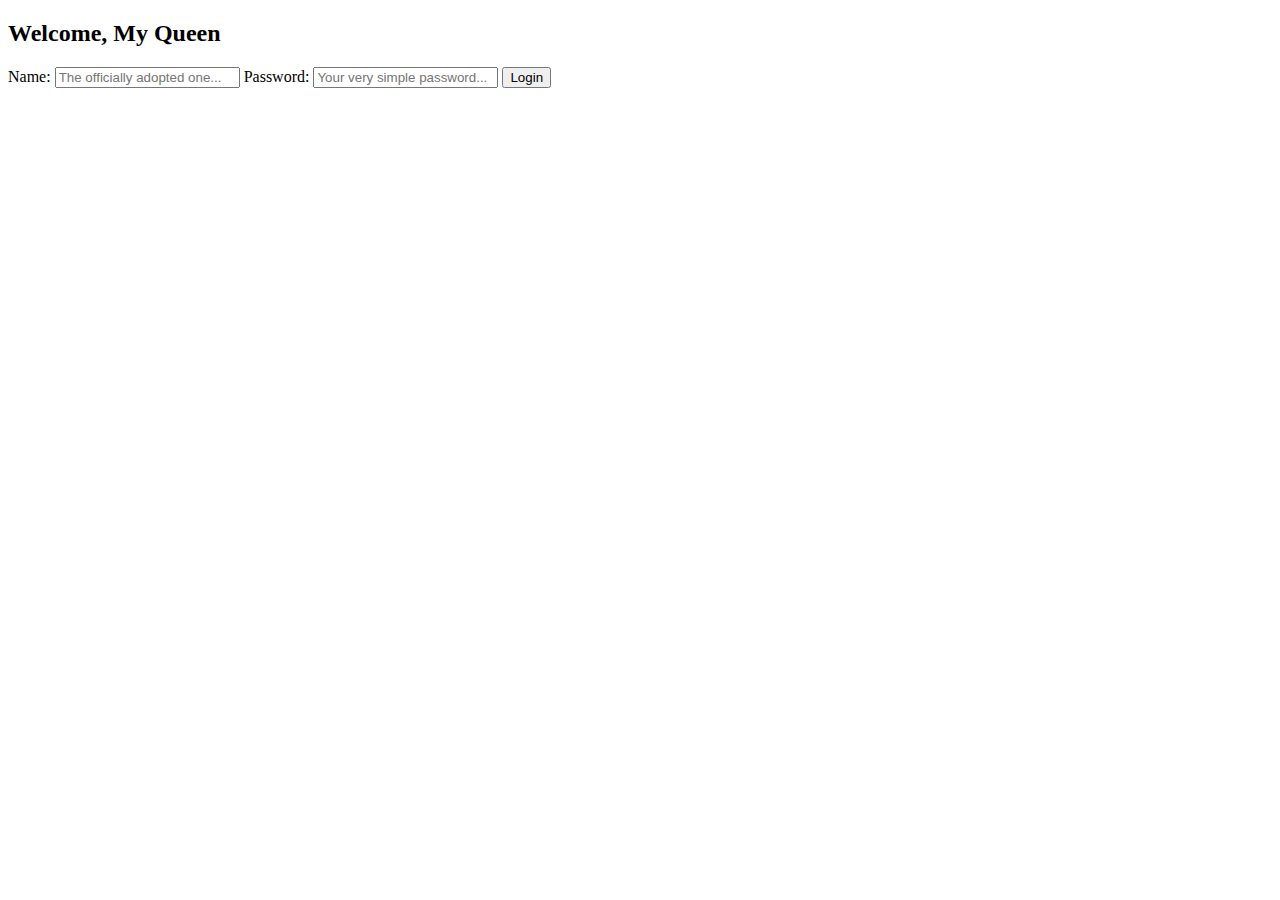
<file: login.html>
<!DOCTYPE html>
<html lang="en">
<head>
    <meta charset="UTF-8">
    <meta name="viewport" content="width=device-width, initial-scale=1.0">
    <title>Tiara's Page</title>
</head>
<body>
    <section>
        <div>
            <h2>Welcome, My Queen</h2>
            <label for="">Name:</label>
            <input type="text" placeholder="The officially adopted one...">

            <label for="">Password:</label>
            <input type="text" placeholder="Your very simple password...">

            <button>Login</button>
        </div>

        <div>

        </div>
    </section>
    
</body>
</html>
</file>
